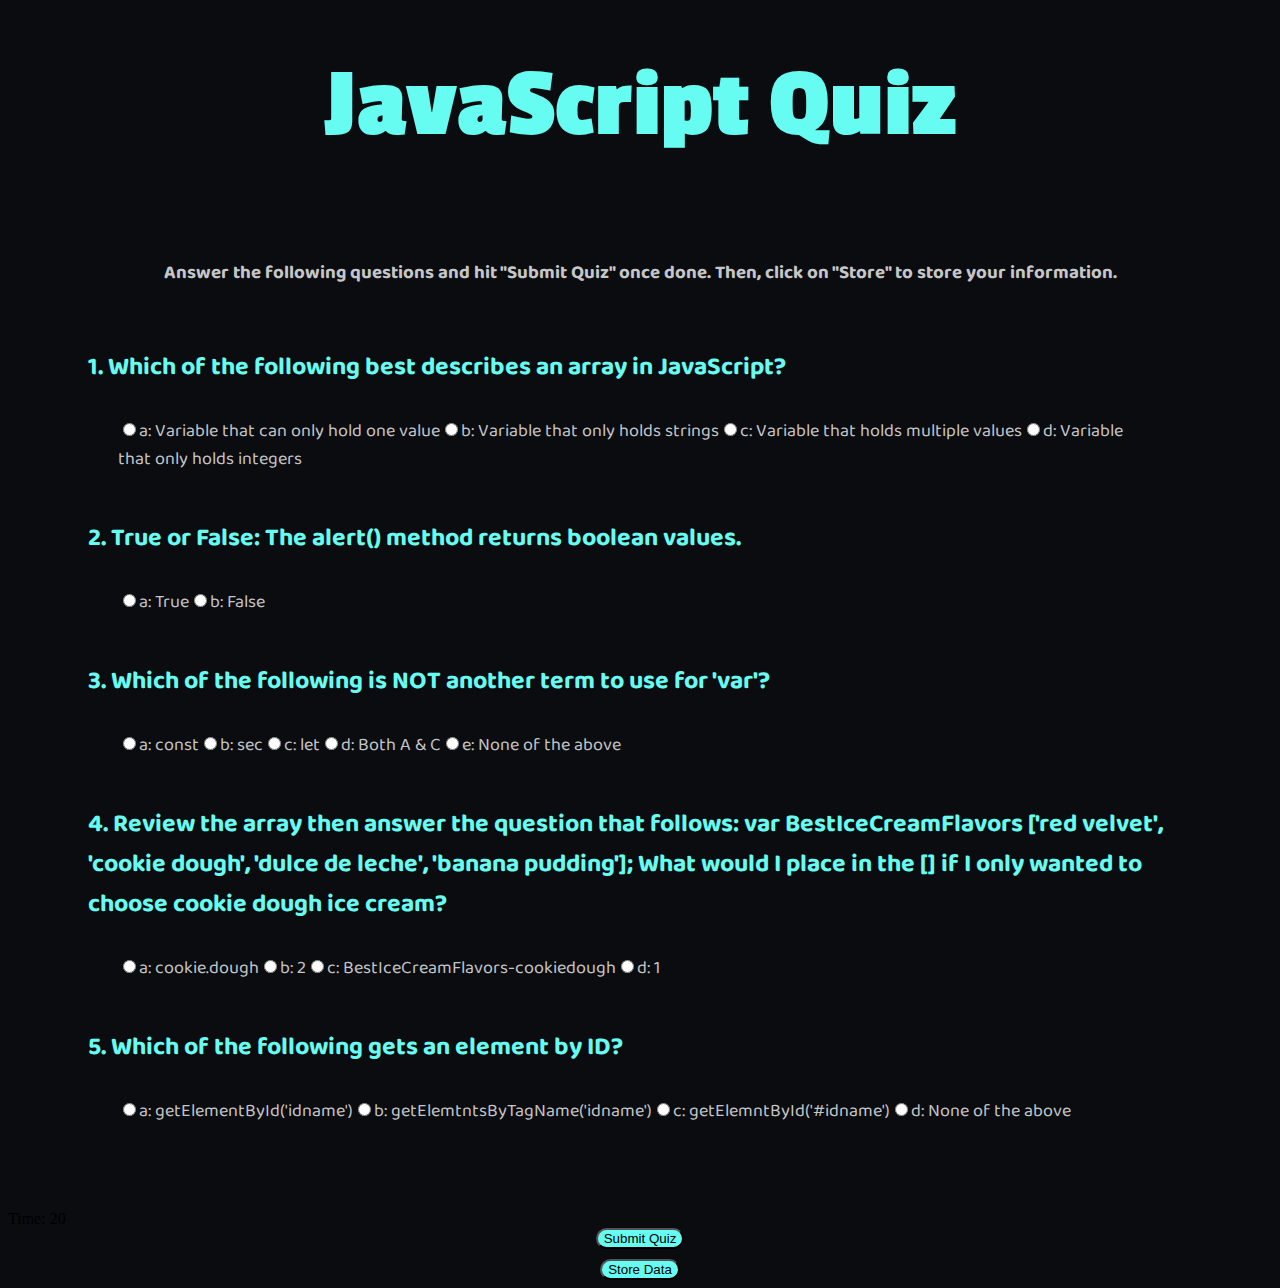
<file: index.html>
<!DOCTYPE html>
<html>
  <head>
    <meta charset="UTF-8">
    <script src="https://ajax.googleapis.com/ajax/libs/jquery/3.5.1/jquery.min.js"></script>
    <link rel="stylesheet" href="https://stackpath.bootstrapcdn.com/bootstrap/4.5.0/css/bootstrap.min.css" integrity="sha384-9aIt2nRpC12Uk9gS9baDl411NQApFmC26EwAOH8WgZl5MYYxFfc+NcPb1dKGj7Sk" crossorigin="anonymous">
    <link rel="stylesheet" href="quiz.css">
    <link href="https://fonts.googleapis.com/css2?family=Baloo+2:wght@500&family=Passion+One&display=swap" rel="stylesheet">
    <title>JavaScript Quiz</title>
  </head>
  <body
  id="whole-background">

  
    <div class="quizContainer">
      <h1 id="title">JavaScript Quiz</h1>
        <h3 id="h3"> Answer the following questions and hit "Submit Quiz" once done. Then, click on "Store" to store your information.</h3>
      <div id="quiz"></div>
      <text id="Time">Time: <text>20</text>
      <button style="text-align: center;" id="Submit">Submit Quiz</button>
      <button id="store">Store Data</button>
      <div id="results"></div>
      

    <script src= script.js></script>
  </body>
</html>
</file>
<file: quiz.css>
#whole-background{
  background-color: #0B0C10;
}

#title{
  text-align: center;
  color: #66FCF1;
  padding: 30px;
  margin-top: 20px;
  font-family: 'Passion One', cursive, sans-serif;
  font-size: 100px;
}


#h3{
  text-align: center;
  color: #C5C6C7;
  margin-left: 50px;
  margin-right: 50px;
  font-family: 'Baloo 2', cursive, sans-serif;
}

#quiz{
  margin-left: 40px;
  margin-right: 60px;
  padding: 40px;
}
.question{
  font-weight: bold;
  color: #66FCF1;
  font-family: 'Baloo 2', cursive, sans-serif;
  font-size: 25px;
}
.answers {
  padding: 30px;
  margin-bottom: 15px;
  color: #C5C6C7;
  font-family: 'Baloo 2', cursive, sans-serif;
  font-size: 18px;
}

#Submit{
  margin: 0 auto;
  display: block;
  background-color: #66FCF1;
  border-radius: 15px;
}

#Submit:hover {
  background-color: #45A29E
}

#store {
  background-color: #66FCF1;
  border-radius: 15px;
  display: block;
  margin: 0 auto;
  margin-top: 10px;

}

#store:hover {
  background-color: #45A29E;
  
}

#count {
  color: rgba(226, 226, 226, 0.801); 
  margin-left: 40px;
  margin-right: 60px;
  padding-left: 40px;
  font-size: 25px;
  font-family: 'Passion One', cursive, sans-serif;
}
 #results{
  color:  #66FCF1;
  margin-left: 40px;
  margin-right: 60px;
  padding-left: 40px;
  font-size: 25px;
  font-family: 'Passion One', cursive, sans-serif;
 }
</file>
